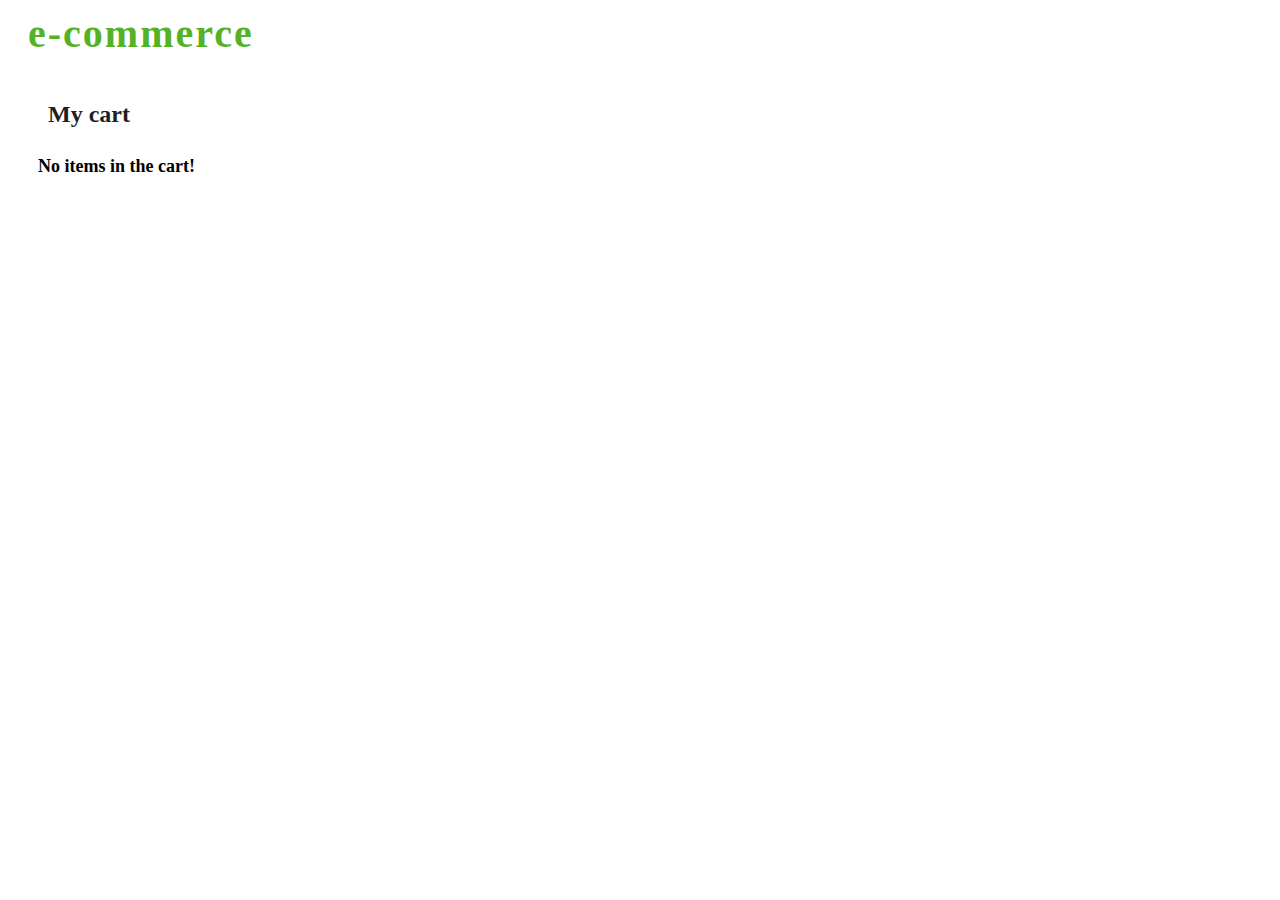
<file: cart.html>
<!DOCTYPE html>
<html lang="en">
<head>
    <meta charset="UTF-8">
    <meta name="viewport" content="width=device-width, initial-scale=1.0">
    <title>Document</title>
    <link rel="stylesheet" href="cart.css">
</head>
<body>
    <div class="cartWrapper">
        <div class="headerWrapper">
            <div class="headerTitleWrapper" onclick="navigateToHome(event)">
                <h1 class="headerTitle">e-commerce</h1>
            </div>
        </div>
        <div class="cartContainer">
            <p class="cartTitle">My cart</p>
            <div class="cartInfoContainer">
                <div class="productsWrapper" id="cartProducts">
                
                </div>
                <div class="cartInfoWrapper">
                    <p class="cartInfoTitle">Bill details</p>
                    <div class="billInfoContainer" id="cart"></div>
                </div>
            </div>
        </div>
    </div>
    <script src="cart.js"></script>
</body>
</html>
</file>
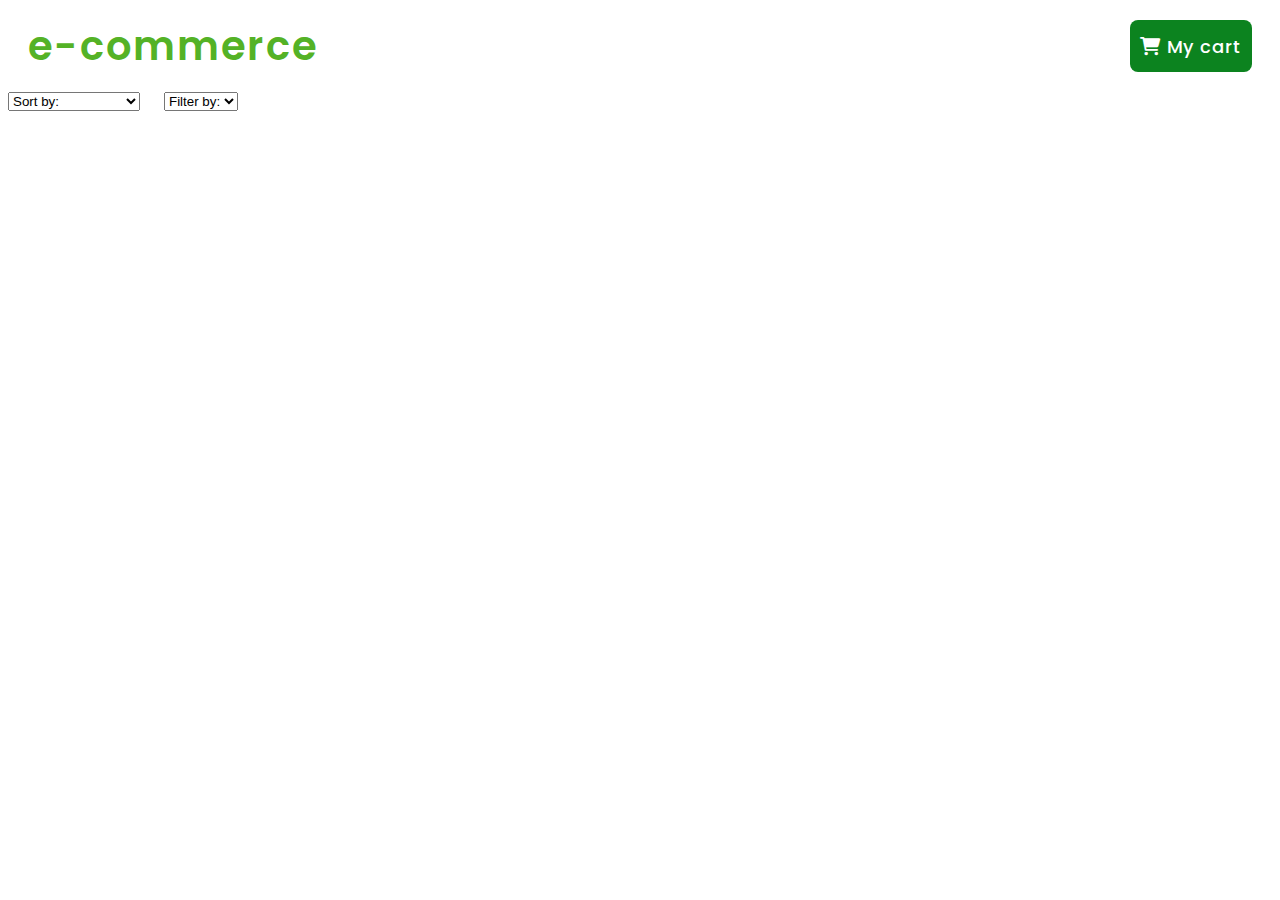
<file: category.html>
<!DOCTYPE html>
<html lang="en">
<head>
    <meta charset="UTF-8">
    <meta name="viewport" content="width=device-width, initial-scale=1.0">
    <title>Document</title>
    <link href="https://cdn.jsdelivr.net/npm/bootstrap@5.3.2/dist/css/bootstrap.min.css" rel="stylesheet" integrity="sha384-T3c6CoIi6uLrA9TneNEoa7RxnatzjcDSCmG1MXxSR1GAsXEV/Dwwykc2MPK8M2HN" crossorigin="anonymous">
    <link rel="stylesheet" href="https://cdnjs.cloudflare.com/ajax/libs/font-awesome/4.7.0/css/font-awesome.min.css">
    <link rel="stylesheet" href="https://cdnjs.cloudflare.com/ajax/libs/font-awesome/6.0.0/css/all.min.css" integrity="sha512-9usAa10IRO0HhonpyAIVpjrylPvoDwiPUiKdWk5t3PyolY1cOd4DSE0Ga+ri4AuTroPR5aQvXU9xC6qOPnzFeg==" crossorigin="anonymous" referrerpolicy="no-referrer" />                   
    <link rel="stylesheet" href="https://cdnjs.cloudflare.com/ajax/libs/font-awesome/4.7.0/css/font-awesome.min.css">
    <link rel="stylesheet" href="category.css">
</head>
<body>
    <div class="categoryWrapper">
        <div class="headerWrapper">
            <div class="headerTitleWrapper" onclick="navigate_to_home_page(event)">
                <h1 class="headerTitle">E-Commerce</h1>
            </div>
            <div class="cartButtonWrapper">
                <button class="cartButton" id="cartBtn" onclick="navigateToCart(event)">
                    <i class="fa-solid fa-cart-shopping"></i><p>My cart</p>
                </button>
            </div>
        </div>
        <div class="d-flex justify-content-end align-items-center" style="margin: 20px 20px 0 0;">
            <select style="max-width: 300px; margin: 0 20px 0 0;" onchange="selected_category_sort(event)" class="form-select" aria-label="Default select example">
                <option value="clear" selected>Sort by:</option>
                <option value="+price">Price: low to high</option>
                <option value="-price">Price: high to low</option>
                <option value="+rating">Rating: low to high</option>
                <option value="-rating">Rating: high to low</option>
                <option value="clear">Clear</option>
              </select>
            <select style="max-width: 300px;" onchange="selected_category_filter(event)" class="form-select" aria-label="Default select example">
                <option value="0" selected>Filter by:</option>
                <option value="4">>4</option>
                <option value="3">>3</option>
                <option value="2">>2</option>
                <option value="0">Clear</option>
              </select>
              
        </div>

        <div class="categoryProductsWrapper" id="products">

        </div>
    </div>

    <script src="index.js"></script>
</body>
</html>
</file>
<file: cart.css>
.cartWrapper .headerWrapper {
  display: flex;
  align-items: center;
  justify-content: space-between;
  margin: 20px 0 0 0;
}
.cartWrapper .headerWrapper .headerTitleWrapper {
  cursor: pointer;
}
.cartWrapper .headerWrapper .headerTitleWrapper .headerTitle {
  text-transform: lowercase;
  font-size: 40px;
  font-weight: 600;
  letter-spacing: 2px;
  line-height: 28px;
  color: rgb(84, 178, 38);
  font-family: Poppins;
  margin: 0 0 0 20px;
}
.cartWrapper .cartContainer .cartTitle {
  font-size: 24px;
  font-weight: 700;
  letter-spacing: normal;
  line-height: 32px;
  color: rgb(31, 31, 31);
  font-family: Poppins;
  margin: 50px 0 0 40px;
}
.cartWrapper .cartContainer .cartInfoContainer {
  display: flex;
  align-items: flex-start;
  justify-content: space-between;
}
.cartWrapper .cartContainer .cartInfoContainer .productsWrapper {
  margin: 20px 0 0 30px;
  display: flex;
  align-items: center;
  justify-content: center;
  flex-direction: column;
}
.cartWrapper .cartContainer .cartInfoContainer .productsWrapper .noCartText {
  font-size: 18px;
  font-weight: 600;
  letter-spacing: normal;
  line-height: 32px;
  color: rgb(0, 0, 0);
  font-family: Poppins;
}
.cartWrapper .cartContainer .cartInfoContainer .productsWrapper .productCardContainer {
  width: 680px;
  height: 250px;
  border: 1px solid rgb(232, 232, 232);
  box-shadow: rgba(0, 0, 0, 0.185) 2px 2px 8px;
  margin: 5px;
  border-radius: 8px;
  text-align: center;
  display: flex;
  align-items: center;
  justify-content: center;
}
.cartWrapper .cartContainer .cartInfoContainer .productsWrapper .productCardContainer .productImg {
  margin: 0 auto;
  width: 150px;
  height: 150px;
}
.cartWrapper .cartContainer .cartInfoContainer .productsWrapper .productCardContainer .cardContentContainer {
  margin: 0 auto;
}
.cartWrapper .cartContainer .cartInfoContainer .productsWrapper .productCardContainer .cardContentContainer .productTitle {
  cursor: pointer;
  font-size: 32Spx;
  font-family: "Poppins";
  font-weight: 600;
  width: 300px;
}
.cartWrapper .cartContainer .cartInfoContainer .productsWrapper .productCardContainer .cardContentContainer .productTitle:hover {
  text-decoration: underline;
}
.cartWrapper .cartContainer .cartInfoContainer .productsWrapper .productCardContainer .cardContentContainer .priceContainer {
  display: flex;
  align-items: center;
  justify-content: space-around;
  width: 300px;
}
.cartWrapper .cartContainer .cartInfoContainer .productsWrapper .productCardContainer .cardContentContainer .priceContainer .productCartButton {
  display: flex;
  align-items: center;
  justify-content: space-between;
  width: 80px;
  height: 30px;
  background-color: rgb(49, 134, 22);
  border-radius: 10px;
  border: 1px solid rgb(49, 134, 22);
  text-align: center;
  font-size: 16px;
  font-weight: 600;
  letter-spacing: normal;
  line-height: normal;
  color: white;
  font-family: "Poppins";
}
.cartWrapper .cartContainer .cartInfoContainer .productsWrapper .productCardContainer .cardContentContainer .priceContainer .productCartButton button {
  cursor: pointer;
  background-color: transparent;
  border: 0;
  color: white;
  font-size: 24px;
}
.cartWrapper .cartContainer .cartInfoContainer .cartInfoWrapper {
  max-width: 430px;
  width: 60%;
  border-radius: 16px;
  max-height: -moz-max-content;
  max-height: max-content;
  margin: 0px auto;
  border: 1px solid rgb(232, 232, 232);
  box-shadow: rgba(0, 0, 0, 0.185) 2px 2px 8px;
  padding: 0 20px;
}
.cartWrapper .cartContainer .cartInfoContainer .cartInfoWrapper .cartInfoTitle {
  font-size: 24px;
  font-weight: 700;
  letter-spacing: 0px;
  line-height: 12px;
  color: rgb(0, 0, 0);
  font-family: Poppins;
}
.cartWrapper .cartContainer .cartInfoContainer .cartInfoWrapper .billInfoContainer {
  max-width: 400px;
  width: 100%;
}
.cartWrapper .cartContainer .cartInfoContainer .cartInfoWrapper .billInfoContainer .productBillContainer {
  display: flex;
  align-items: flex-start;
  justify-content: space-between;
}
.cartWrapper .cartContainer .cartInfoContainer .cartInfoWrapper .billInfoContainer .productBillContainer .productBillTitle {
  font-size: 18px;
  font-weight: 600;
  letter-spacing: normal;
  line-height: normal;
  color: rgb(102, 102, 102);
  font-family: Poppins;
  max-width: 250px;
}
.cartWrapper .cartContainer .cartInfoContainer .cartInfoWrapper .billInfoContainer .productBillContainer .productBillAmount {
  font-size: 18px;
  font-weight: 600;
  letter-spacing: normal;
  line-height: normal;
  color: rgb(102, 102, 102);
  font-family: Poppins;
  max-width: 250px;
}
.cartWrapper .cartContainer .cartInfoContainer .cartInfoWrapper .billInfoContainer .totalCartAmountContainer {
  display: flex;
  align-items: center;
  justify-content: space-between;
}
.cartWrapper .cartContainer .cartInfoContainer .cartInfoWrapper .billInfoContainer .totalCartAmountContainer .billTotalTitle {
  font-size: 18px;
  font-weight: 700;
  letter-spacing: 0;
  line-height: normal;
  color: rgb(0, 0, 0);
  font-family: Poppins;
}
.cartWrapper .cartContainer .cartInfoContainer .cartInfoWrapper .billInfoContainer .totalCartAmountContainer .billTotalAmount {
  font-size: 18px;
  font-weight: 700;
  letter-spacing: 0;
  line-height: normal;
  color: rgb(0, 0, 0);
  font-family: Poppins;
}/*# sourceMappingURL=cart.css.map */
</file>
<file: category.css>
@import url("https://fonts.googleapis.com/css2?family=Poppins:ital,wght@0,100;0,200;0,300;0,400;0,500;0,600;0,700;0,800;0,900;1,100;1,200;1,300;1,400;1,500;1,600;1,700;1,800;1,900&display=swap");
p {
  margin: 0;
  padding: 0;
}

.categoryWrapper .headerWrapper {
  display: flex;
  align-items: center;
  justify-content: space-between;
  margin: 20px 0 0 0;
}
.categoryWrapper .headerWrapper .headerTitleWrapper {
  cursor: pointer;
}
.categoryWrapper .headerWrapper .headerTitleWrapper .headerTitle {
  text-transform: lowercase;
  font-size: 40px;
  font-weight: 600;
  letter-spacing: 2px;
  line-height: 28px;
  color: rgb(84, 178, 38);
  font-family: Poppins;
  margin: 0 0 0 20px;
  cursor: pointer;
}
.categoryWrapper .headerWrapper .cartButtonWrapper .cartButton {
  width: 122px;
  height: 52px;
  background-color: rgb(12, 131, 31);
  border-radius: 8px;
  border: 0px;
  text-align: center;
  font-size: 18px;
  font-weight: 500;
  letter-spacing: 1px;
  line-height: normal;
  color: white;
  font-family: Poppins;
  padding: 10px;
  display: flex;
  align-items: center;
  justify-content: space-between;
  margin: 0 20px 0 0;
  cursor: pointer;
}
.categoryWrapper .categoryProductsWrapper {
  margin: 20px 0 0 30px;
}
.categoryWrapper .categoryProductsWrapper .categoryTitle {
  font-size: 24px;
  font-weight: 600;
  letter-spacing: normal;
  line-height: normal;
  color: #333;
  font-family: Poppins;
}
.categoryWrapper .categoryProductsWrapper .categoryProductsContainer {
  display: flex;
  align-items: center;
  justify-content: space-around;
  flex-wrap: wrap;
}
.categoryWrapper .categoryProductsWrapper .categoryProductsContainer .productCardContainer {
  width: 180px;
  height: 250px;
  cursor: pointer;
  border: 1px solid rgb(232, 232, 232);
  box-shadow: rgba(0, 0, 0, 0.185) 2px 2px 8px;
  margin: 35px;
  border-radius: 8px;
  text-align: center;
  display: flex;
  align-items: center;
  justify-content: space-between;
  flex-direction: column;
}
.categoryWrapper .categoryProductsWrapper .categoryProductsContainer .productCardContainer .productImg {
  margin: 10px 0;
  width: 70px;
  height: 70px;
}
.categoryWrapper .categoryProductsWrapper .categoryProductsContainer .productCardContainer .productTitle {
  font-size: 10px;
  font-family: "Poppins";
  font-weight: 600;
  width: 150px;
}
.categoryWrapper .categoryProductsWrapper .categoryProductsContainer .productCardContainer .priceContainer {
  display: flex;
  align-items: center;
  justify-content: space-between;
  width: 160px;
  margin: 0 0 10px 0;
}
.categoryWrapper .categoryProductsWrapper .categoryProductsContainer .productCardContainer .priceContainer .productCartButton {
  width: 80px;
  height: 30px;
  background-color: transparent;
  border-radius: 10px;
  border: 1px solid rgb(49, 134, 22);
  text-align: center;
  font-size: 16px;
  font-weight: 600;
  letter-spacing: normal;
  line-height: normal;
  color: rgb(49, 134, 22);
  font-family: "Poppins";
  cursor: pointer;
}
.categoryWrapper .categoryProductsWrapper .categoryProductsContainer .productCardContainer .priceContainer .productCartBtn {
  display: flex;
  align-items: center;
  justify-content: space-between;
  width: 80px;
  height: 30px;
  background-color: rgb(49, 134, 22);
  border-radius: 10px;
  border: 1px solid rgb(49, 134, 22);
  text-align: center;
  font-size: 16px;
  font-weight: 600;
  letter-spacing: normal;
  line-height: normal;
  color: white;
  font-family: "Poppins";
}
.categoryWrapper .categoryProductsWrapper .categoryProductsContainer .productCardContainer .priceContainer .productCartBtn button {
  cursor: pointer;
  background-color: transparent;
  border: 0;
  color: white;
  font-size: 24px;
}/*# sourceMappingURL=category.css.map */
</file>
